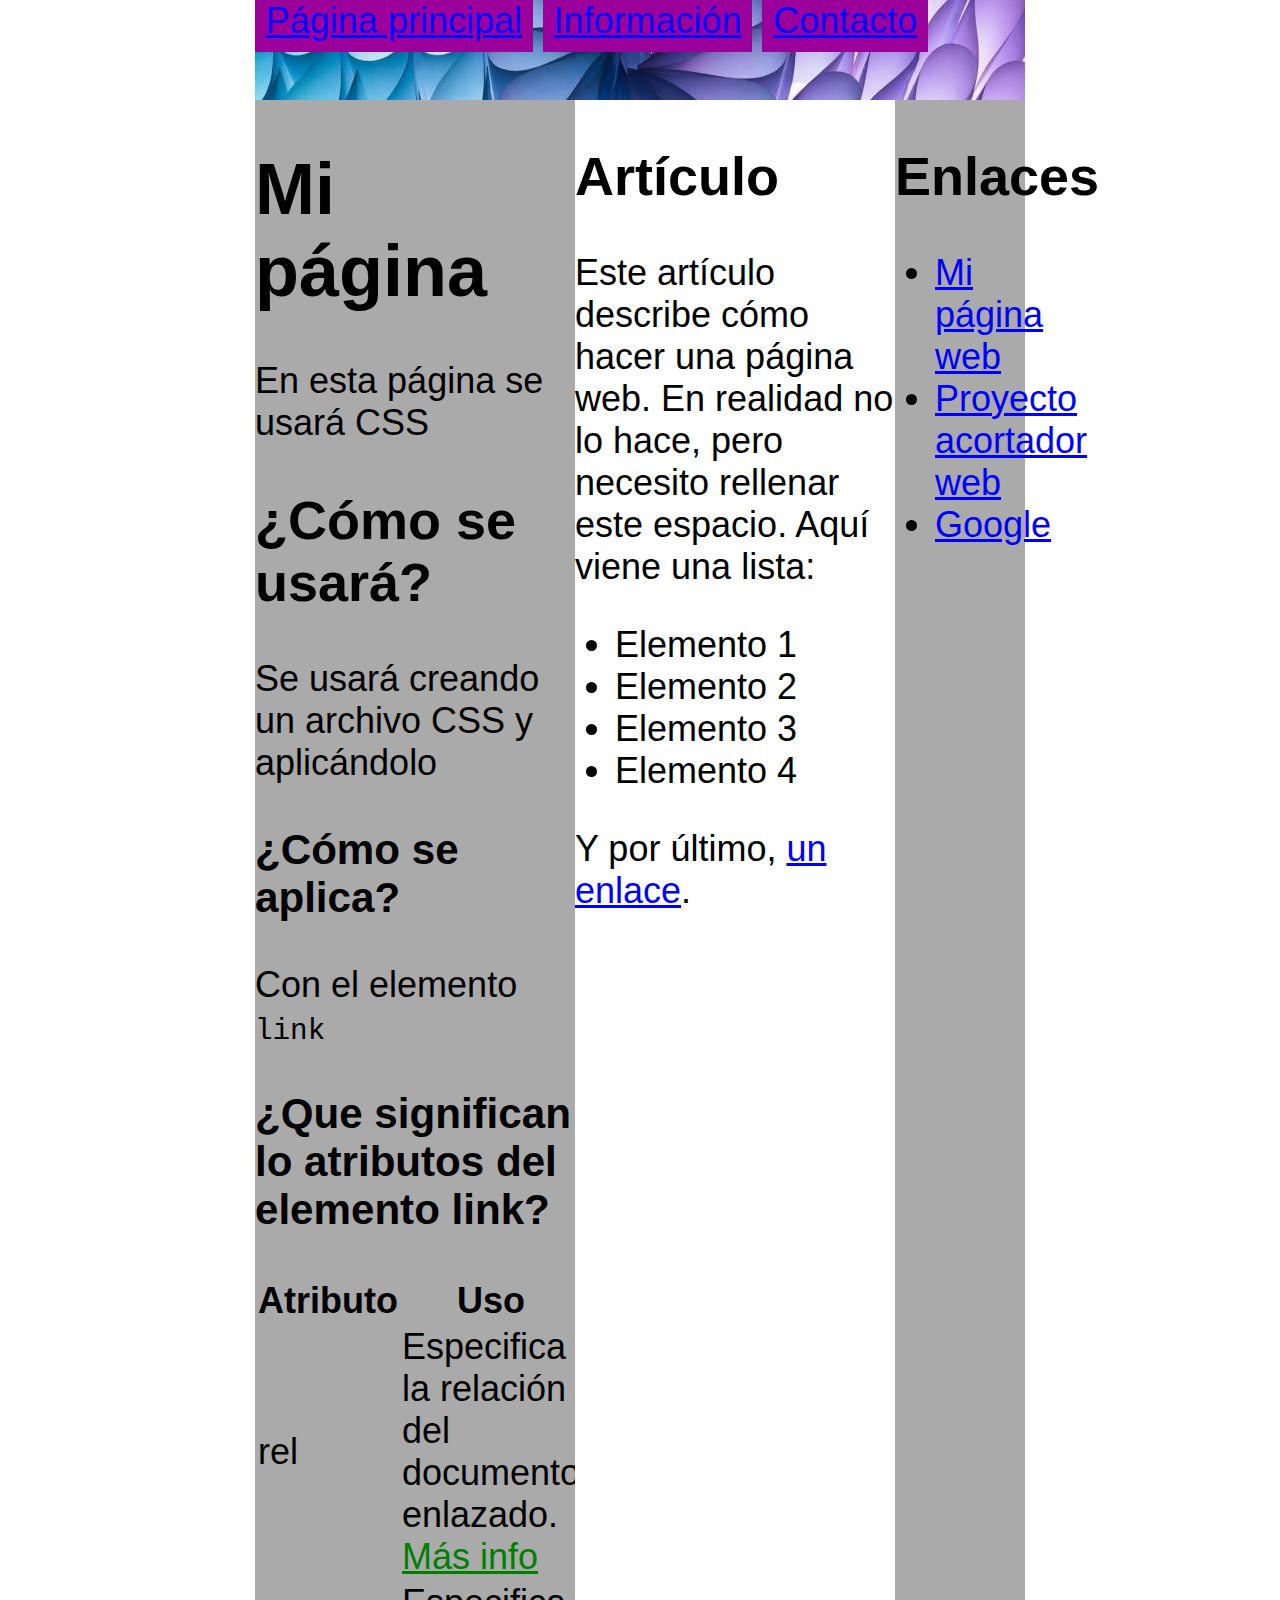
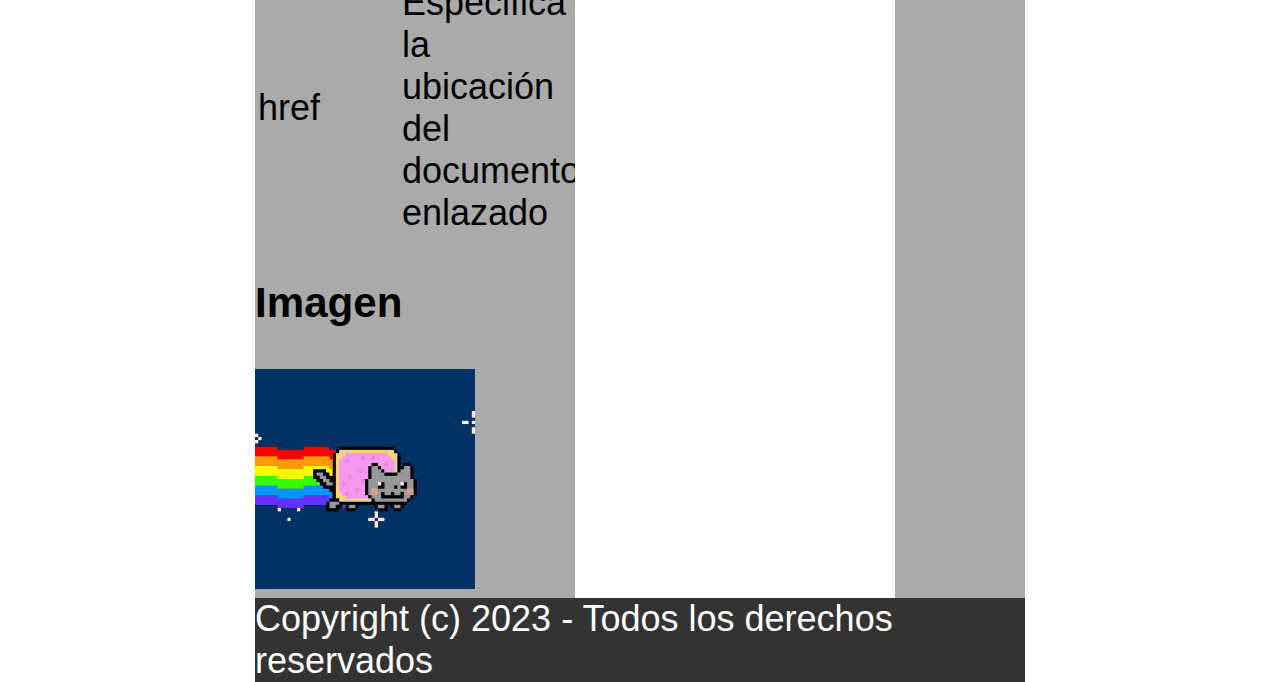
<file: P03/index.html>
<!DOCTYPE html>
<html lang="en">
<head>
  <meta charset="UTF-8">
  <meta http-equiv="X-UA-Compatible" content="IE=edge">
  <meta name="viewport" content="width=device-width, initial-scale=1.0">
  <title>Práctica 2 - Miguel Dorta</title>
  <link rel="stylesheet" href="style.css">
</head>
<body>
  <nav>
    <a href="/">Página principal</a>
    <a href="/info.html">Información</a>
    <a href="/contact.html">Contacto</a>
  </nav>
  <main>
    <div class="main-area">
      <h1>Mi página</h1>
      <p>En esta página se usará CSS</p>
      <h2>¿Cómo se usará?</h2>
      <p>Se usará creando un archivo CSS y aplicándolo</p>
      <h3>¿Cómo se aplica?</h3>
      <p>Con el elemento <code>link</code></p>

      <h3>¿Que significan lo atributos del elemento link?</h3>
      <table>
        <thead>
          <tr>
            <th>Atributo</th>
            <th>Uso</th>
          </tr>
        </thead>
        <tbody>
          <tr>
            <td>rel</td>
            <td>Especifica la relación del documento enlazado. <a href="https://www.w3schools.com/tags/tag_link.asp">Más info</a></td>
          </tr>
          <tr>
            <td>href</td>
            <td>Especifica la ubicación del documento enlazado</td>
          </tr>
        </tbody>
      </table>

      <h3>Imagen</h3>
      <img src="nyan-cat.gif" alt="GIF de Nyan Cat">
    </div>
    <div class="secondary-area">
      <h2>Artículo</h2>
      <p>
        Este artículo describe cómo hacer una página web. En realidad no lo
        hace, pero necesito rellenar este espacio. Aquí viene una lista:
      </p>
      <ul>
        <li>Elemento 1</li>
        <li>Elemento 2</li>
        <li>Elemento 3</li>
        <li>Elemento 4</li>
      </ul>
      <p>Y por último, <a href="about:blank">un enlace</a>.</p>
    </div>
    <div class="link-area">
      <h2>Enlaces</h2>
      <ul>
        <li><a href="https://www.migueldorta.com">Mi página web</a></li>
        <li><a href="https://shii.link">Proyecto acortador web</a></li>
        <li><a href="https://www.google.com">Google</a></li>
      </ul>
    </div>
  </main>
  <footer>Copyright (c) 2023 - Todos los derechos reservados</footer>
</body>
</html>
</file>
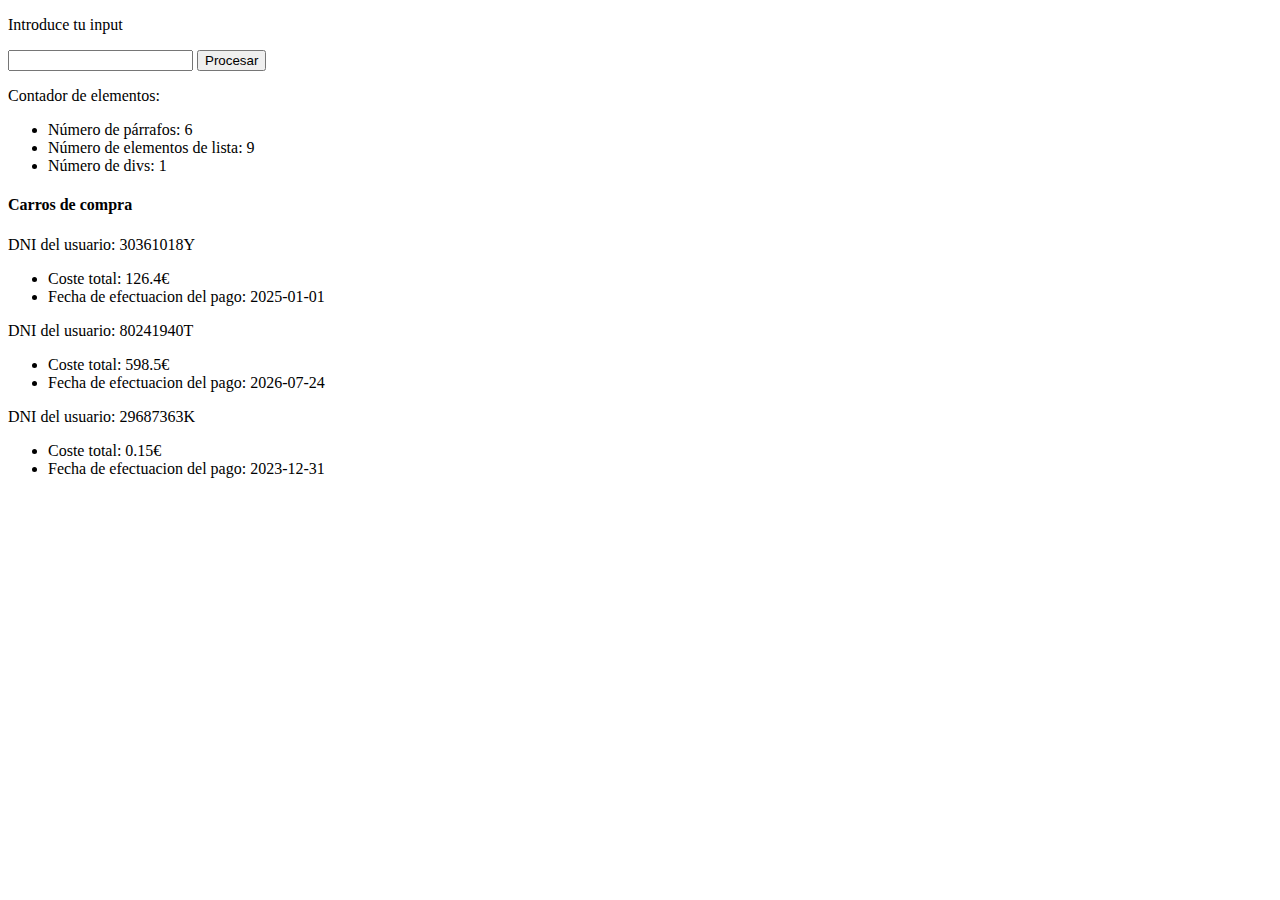
<file: P04/index.html>
<!DOCTYPE html>
<html lang="es">
<head>
  <meta charset="UTF-8">
  <meta http-equiv="X-UA-Compatible" content="IE=edge">
  <meta name="viewport" content="width=device-width, initial-scale=1.0">
  <title>DOM</title>
</head>
<body>
  <p>Introduce tu input</p>
  <input type="text" id="input-txt">
  <button id="input-btn">Procesar</button>
  <p id="output-txt"></p>

  <p>Contador de elementos:</p>
  <ul>
    <li id="num-p">Número de párrafos:</li>
    <li id="num-li">Número de elementos de lista:</li>
    <li id="num-div">Número de divs:</li>
  </ul>

  <h4>Carros de compra</h4>
  <div id="cart-summaries"></div>

  <script src="2-funcion-input-usuario.js"></script>
  <script src="4-calcular-compra-usuario-json.js"></script>
  <script src="5-mostrar-compra.js"></script>
  <script src="3-contar-elementos.js"></script>
</body>
</html>
</file>
<file: P03/style.css>
html, body {
  margin: 0 auto;
  padding: 0;
  width: 770px;
  font-family: Arial, sans-serif;
  font-size: 1.5em;
  color: black;
}

a {
  color: blue;
}

a:hover {
  color: red;
}

a:visited {
  color: blue;
}

footer {
  background-color: #333;
  color: white;
}

main {
  width: 100%;
  height: 100%;
  display: flex;
}

nav {
  height: 100px;
  background-image: url("cabecera.jpg");
}

nav * {
  background-color: #9b009b;
  padding: 0.3em;
  margin-bottom: 0.7em;
}

nav *:hover {
  background-color: #ff41ff;
}

p {
  margin-top: 0.5em;
}

table a {
  color: green;
}

.main-area {
  height: 100%;
  background-color: #AAA;
  max-width: 320px;
}

.secondary-area {
  max-width: 320px;
  background-color: #FFF;
}

.link-area {
  width: 130px;
  background-color: #AAA;
}
</file>
